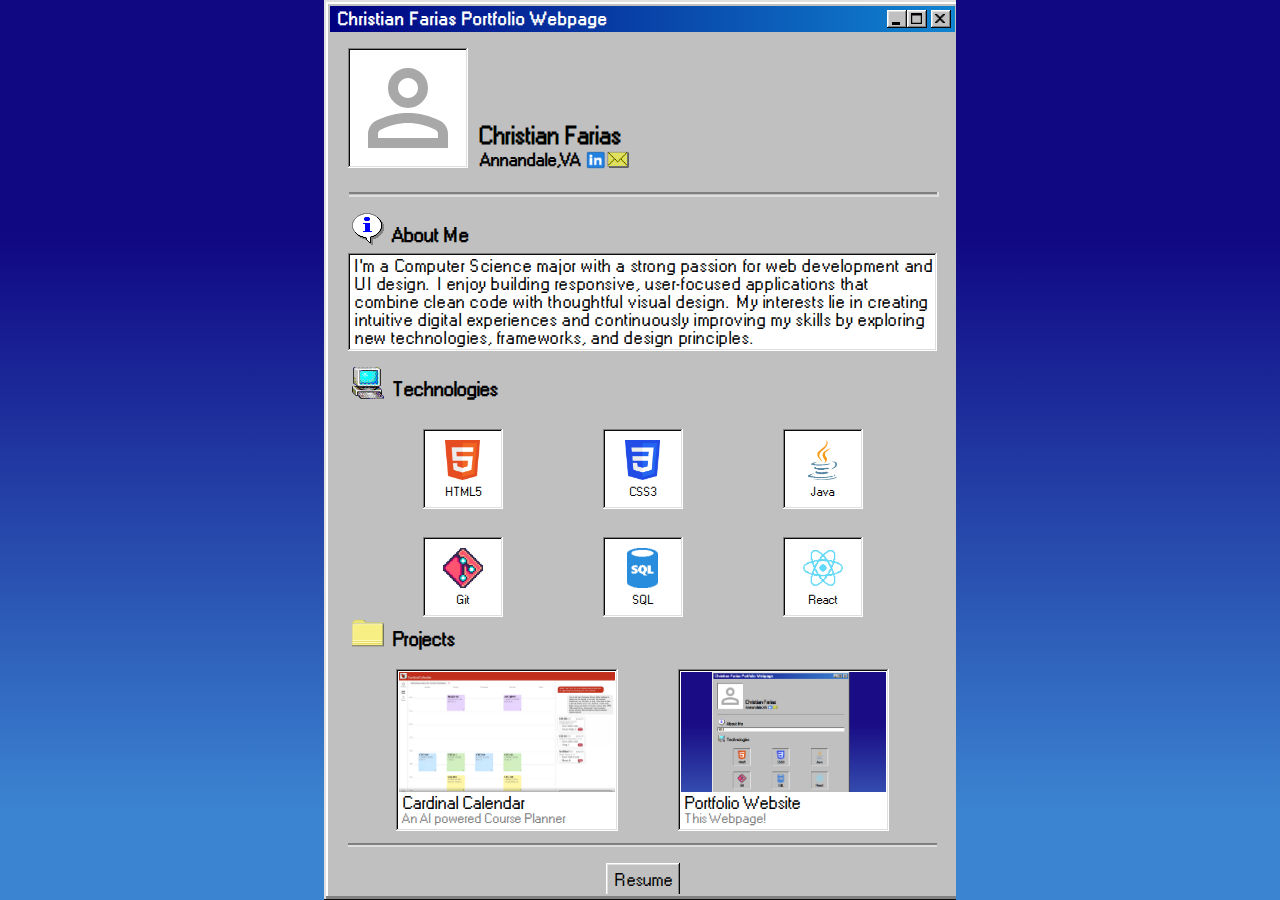
<file: index.html>
<!doctype html>
<html lang="en">
  <head>
    <meta charset="UTF-8" />
    <meta name="viewport" content="width=device-width, initial-scale=1.0" />
    <title>Christian Farias Portfolio</title>
    <link rel="stylesheet" href="port-folio-styles.css" />
    <link rel="preconnect" href="https://fonts.googleapis.com" />
    <link rel="preconnect" href="https://fonts.gstatic.com" crossorigin />
    <link
      href="https://fonts.googleapis.com/css2?family=Amiri:ital,wght@0,400;0,700;1,400;1,700&family=DotGothic16&family=Montserrat:ital,wght@0,100..900;1,100..900&family=Roboto:ital,wght@0,100..900;1,100..900&display=swap"
      rel="stylesheet"
    />
  </head>
  <body>
    <canvas class="stars"></canvas>
    <div id="window">
      <!--Div that houses the grey part-->
      <header id="title-bar">
        <!--Header that has the window title-bar-->
        <p id="title-text">Christian Farias Portfolio Webpage</p>
        <div id="title-bar-controls">
          <button id="minimize-button"></button>
          <button id="maximize-button"></button>
          <button id="close-button"></button>
        </div>
      </header>
      <main>
        <section id="content">
          <div id="top-section">
            <!--Div that contains the top section (pfp picture name town email and linked in )-->
            <h1 id="personal-info-div">
              <img src="images/account.svg" id="pfp" />
              <div id="name-info-div">
                <p id="name-text">Christian Farias</p>
                <div id="location-contact">
                  <p id="location-text">Annandale,VA</p>
                  <a
                    href="https://www.linkedin.com/in/christian-farias-8b27232b1/"
                    target="_blank"
                    style="
                      height: 18px;
                      width: 18px;
                      margin-top: 2.5px;
                      margin-left: 6px;
                      margin-right: 2px;
                      margin-bottom: 3.5px;
                    "
                  >
                    <img src="images/linkedin-icon-2.png" id="linkedin-icon" />
                  </a>
                  <a href="mailto:fariasc@cua.edu" target="_blank">
                    <img src="images/Letter.ico" id="email-icon" />
                  </a>
                </div>
              </div>
            </h1>
          </div>
          <div class="divider" id="divider-1"></div>
          <!--Div that serves as bottom border -->
          <section id="about-me-div">
            <h1 id="about-me-title">
              <img src="images/info.png" id="info-img" />
              About Me
            </h1>
            <p id="about-me-text">
              I’m a Computer Science major with a strong passion for web
              development and UI design. I enjoy building responsive,
              user-focused applications that combine clean code with thoughtful
              visual design. My interests lie in creating intuitive digital
              experiences and continuously improving my skills by exploring new
              technologies, frameworks, and design principles.
            </p>
          </section>
          <section id="tech-div">
            <!--Technologies Section-->
            <h2 id="tech-title">
              <!--Technologies title-->
              <img
                src="images/computer_explorer_2k-2.png"
                alt="desktop computer icon"
                id="tech-img"
              />
              Technologies
            </h2>
            <div id="tech-grid">
              <!--Technologies Grid-->
              <div>
                <img src="images/html logo.png" alt="html logo" />
                <p>HTML5</p>
              </div>
              <div>
                <img src="images/css logo.png" alt="css logo" />
                <p>CSS3</p>
              </div>
              <div>
                <img src="images/java logo.png" alt="java logo" />
                <p>Java</p>
              </div>
              <div>
                <img src="images/git logo.webp" alt="git logo" />
                <p>Git</p>
              </div>
              <div>
                <img src="images/sql logo.png" alt="sql logo" />
                <p>SQL</p>
              </div>
              <div>
                <img src="images/react logo.png" alt="react logo" />
                <p>React</p>
              </div>
            </div>
          </section>
          <section id="projects-section">
            <!--Projects Section-->
            <h3 id="projects-title">
              <img
                src="images/projects.png"
                alt="folder icon"
                id="project-icon"
              />
              Projects
            </h3>
            <div id="projects">
              <div id="cardinal-calendar-div" class="project-div">
                <a
                  href="https://github.com/Chbosser/CardinalCalendar_CSC363Project"
                  target="_blank"
                >
                  <img
                    src="images/cardinal-calendar.png"
                    alt="cardinal calendar div project"
                    id="cardinal-calendar-img"
                    class="project-img"
                  />
                </a>

                <div class="project-description">
                  <p class="project-title">Cardinal Calendar</p>
                  <p class="project-info">An AI powered Course Planner</p>
                </div>
              </div>

              <div id="portfolio-website-div" class="project-div">
                <a
                  href="https://github.com/Chbosser/PortFolioWebsite"
                  target="_blank"
                >
                  <img
                    src="images/portfolio-website.png"
                    alt="portfolio website"
                    id="portfolio-website-img"
                    class="project-img"
                  />
                </a>
                <div class="project-description">
                  <p class="project-title">Portfolio Website</p>
                  <p class="project-info">This Webpage!</p>
                </div>
              </div>
            </div>
          </section>
          <footer>
            <!--Footer Even-->
            <!-- <div class="divider" id="divider-2"></div> -->
            <section id="bottom-section">
              <!--Bottom Section-->
              <form
                action="assets/Christian Farias_RESUME.docx.pdf"
                target="_blank"
              >
                <button type="submit" id="resume-button">Resume</button>
              </form>
            </section>
          </footer>
        </section>
      </main>
    </div>
    <canvas class="stars"></canvas>
  </body>
</html>
</file>
<file: port-folio-styles.css>
@font-face{
  font-family: 'Pixelated MS Sans Serif';
  src: url(assets/ms-sans-serif-1.otf.woff2);
  font-weight:normal;
  font-style: normal;
}

body {
  display: grid;
  grid-template-columns: 1fr 1fr 1fr;
  padding: 0;
  margin: 0;
  min-width: 1fr;
}

button{
  background: silver;
  border: none;
  border-radius: 0;
  box-shadow: inset -1px -1px #0a0a0a, inset 1px 1px #fff, inset -2px -2px grey, inset 2px 2px #dfdfdf;
  box-sizing: border-box;
}

button:hover{
  cursor: pointer;
}

main {
  flex: 1;
  overflow-y: auto;
}


#window{
  max-height: 98.7vh;
  width: 625px;
  background-color: silver;
  box-shadow: inset -1px -1px #0a0a0a, inset 2px 2px #dfdfdf, 
  inset -4px -4px grey, inset 4px 4px #fff;
  padding: 6px;
  font-family: Pixelated MS Sans Serif;
  display: flex;
  flex-direction: column;
  overflow: hidden; 
  margin-right: -5px;
}

#content{
  padding:18px;
  padding-top: 14px;
}

.stars{
  width: 100%;
  height: 100%;
  display: block;
  margin: 0;
  background: #100783;
background: linear-gradient(180deg,rgba(16, 7, 131, 1) 26%, rgba(59, 132, 209, 1) 90%);
}

#title-bar{
  align-items: center;
  background: linear-gradient(90deg, navy, #1084d0);
  display: flex;
  justify-content: space-between;
  padding: 3px 2px 3px 3px;
  height: 20px;
}

#title-text{
  font-family: Pixelated MS Sans Serif;
  font-size: 16px;
  color: white;
  padding:4px;
  margin: 0;
  letter-spacing: 1px; 
  font-weight:600;
}

#title-bar-controls{
  display: flex;
  justify-content: space-between;
}
#title-bar-controls button {
    height: 18px;
    width:20px;
    padding: 0;
    
}

#minimize-button{
  background-image: url(images/minimize-icon.svg);
  background-position: bottom 3px left 5px;
  background-repeat: no-repeat;
  margin-left: 2px;
  background-size: 40%;
}

#maximize-button{
  background-image: url(images/maximize-icon.svg);
  background-position: top 3px left 4px;
  background-repeat: no-repeat;
  
  background-size: 55%;
}

#close-button{
  background-image: url(images/close-icon.svg);
  background-position: top 4px left 4px;
  background-repeat: no-repeat;
  margin-left: 4px;
  background-size: 50%;
  margin-right: 2px;
}

button:active{
    box-shadow: inset -1px -1px #fff, inset 1px 1px #0a0a0a, inset -2px -2px #dfdfdf, inset 2px 2px grey;
    text-shadow: 1px 1px #222;
}

#top-section{
 display: flex;
 padding-bottom: 20px;
 background-color: silver;

}

#personal-info-div{
  display: flex;
  flex-direction: row;
  align-items: flex-end;
  margin:0;
  margin-top: 2px;
}

#pfp{
  margin-bottom: 4px;
  object-fit: contain;
  width: 120px;
  height: 120px;
  background-color: #fff;
  box-shadow: inset -1px -1px #fff, inset 1px 1px grey, 
  inset -2px -2px #dfdfdf, inset 2px 2px #0a0a0a;
  
  
}

#name-info-div{
  margin-left:10px;
}

#name-text{
  margin: 0;
  font-size: 22px;
  margin-top:0px; 
}

#location-text{
  margin: 0;
  font-size: 16px;
  height: 20px;
  display: flex;
  align-items: flex-end;
  line-height: 1;
  margin-bottom: 4px;
  margin-left: 2px;
}

#linkedin-icon{
  height: 18px;
  display: block;
  /* margin-top: 2.5px;
  margin-left: 6px;
  margin-right: 1px; */
}

#email-icon{
  height: 24px;
  display: block;
}

#location-contact{
  display: flex;
  flex-direction: row;
  align-items: flex-end;
}


#about-me-div{
  margin-top:16px;
}

#about-me-title{
  margin: 0;
  font-size: 18px;
  display: flex;
  align-items: flex-end;
}

#info-img{
  height: 32px;
  margin-right: 8px;
  margin-left: 4px;
}

#tech-div{
  margin-top: 16px;
}

#tech-img{
  height: 32px;
  margin-right: 8px;
  margin-left: 4px;
}

#tech-title{
  margin: 0;
  font-size: 18px;
  display: flex;
  align-items: flex-end;
}

#tech-grid{
  display: grid;
  grid-template-columns: 80px 80px 80px;
  grid-template-rows:  80px 80px;
  margin-top: 30px;
  row-gap: 28px;
  column-gap: 100px;
  justify-content: center;
}

@media (max-width: 700px) {
    #tech-grid{
      grid-template-columns: 80px 80px;
      grid-template-rows:  80px 80px 80px;
    }
}

#tech-grid div{
  display: flex;
  flex-direction: column;
  justify-content: center;
  align-items: center;
  background-color: white;
  box-shadow: inset -1px -1px #fff, inset 1px 1px grey, 
  inset -2px -2px #dfdfdf, inset 2px 2px #0a0a0a;

}

#tech-grid img{
  height: 50%;
  width: 50%;
  object-fit: contain;
}

#tech-grid p{
  margin: 0;
  padding: 0;
  font-size: 0.7em;
  margin-top: 6px;
}



#about-me-text{
  margin:0px;
  background-color: white;
  box-shadow: inset -1px -1px #fff, inset 1px 1px grey, 
  inset -2px -2px #dfdfdf, inset 2px 2px #0a0a0a;
  color:black;
  margin-top: 8px;
  padding: 4px;
  padding-left:6px;
  font-size: 16px;
  letter-spacing: 0.6px;
}

#projects-title{
  margin: 0;
  font-size: 18px;
  display: flex;
  align-items: flex-end;
}

#project-icon{
  height: 32px;
  margin-right: 8px;
  margin-left: 4px;
}

#projects{
  display: flex;
  margin-top: 20px;
  justify-content: center;
}

.project-img{
  height: 120px;
  
}

#cardinal-calendar-div{
  margin-right:60px;
}

.project-div{
  box-shadow: inset -1px -1px #fff, inset 1px 1px grey, 
  inset -2px -2px #dfdfdf, inset 2px 2px #0a0a0a;
  padding:3px;
  display: flex;
  flex-direction: column;
  align-items: flex-start;
  background-color: white;
}

#projects a{
  margin-bottom: -4px;
}

#projects p{
  background-color: white;
  margin: 0;
  width: 100%;
}

.project-description{
  display: flex;
  flex-direction: column;
  padding:3px;
}

.project-info{
  color: #808080;
  font-size: 12px;
}

#divider-2{
  margin-top: 20px;
}

#bottom-section {
  position: sticky;
  bottom: 0;
  background-color: silver;
  padding-top: 8px;
  padding-bottom: 8px;
  display: flex;
  justify-content: center;
  margin-top: 12px;
  border-top: 2px solid #808080;
  box-shadow: inset 0 2px #DFDFDF;
  padding-top: 18px;
}

#resume-button{
  font-size: 16px;
  font-family: Pixelated MS Sans Serif ;
  padding:8px;
}

#bottom-section p{
  margin: 0;
  margin-bottom: 8px;
  margin-top: 8px;
}

.divider{
  margin-left: 1px;
  display: flex;
  height: 1px;

  background-color: silver;

  border-top-style: solid;
  border-top-color:#808080;
  border-top-width: 2px;

  border-bottom-style: solid;  
  border-bottom-color:#DFDFDF;
  border-bottom-width: 2px;

  box-shadow: 2px 0px #DFDFDF;
}

::-webkit-scrollbar {
  width: 16px;
}
::-webkit-scrollbar:horizontal {
  height: 17px;
}

::-webkit-scrollbar-corner {
  background: var(--button-face);
}

::-webkit-scrollbar-track {
  background-image: url("images/scrollbar-background.svg");
  background-image: 
}

::-webkit-scrollbar-thumb {
  background-color: var(--button-face);
  box-shadow: var(--border-raised-outer), var(--border-raised-inner);
}

::-webkit-scrollbar-button:horizontal:start:decrement,
::-webkit-scrollbar-button:horizontal:end:increment,
::-webkit-scrollbar-button:vertical:start:decrement,
::-webkit-scrollbar-button:vertical:end:increment {
  display: block;
}

::-webkit-scrollbar-button:vertical:start {
  height: 17px;
  background-image: url("images/button-up.svg");
}
::-webkit-scrollbar-button:vertical:end {
  height: 17px;
  background-image: url("images/button-down.svg");
}
::-webkit-scrollbar-button:horizontal:start {
  width: 16px;
  background-image: url("images/button-left.svg");
}
::-webkit-scrollbar-button:horizontal:end {
  width: 16px;
  background-image: url("images/button-right.svg");
}
</file>
